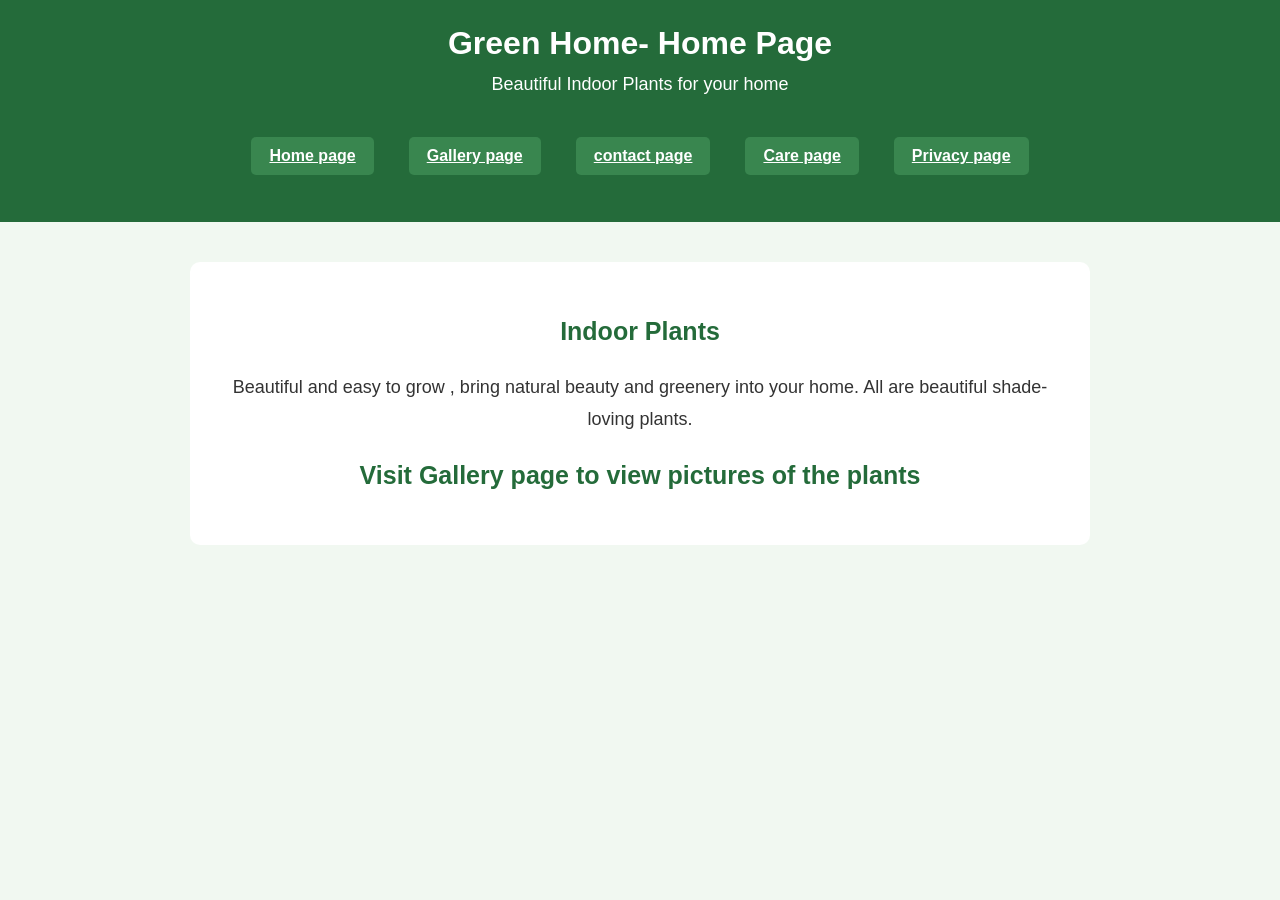
<file: index.html>
<!DOCTYPE html>
<html lang="en">
<head>
    <meta charset="UTF-8">
    <meta http-equiv="X-UA-Compatible" content="IE=edge">
    <meta name="viewport" content="width=device-width, initial-scale=1.0">
    
    <title>Indoor plants for Home | Green Home</title>

    <meta name= "description" content= "Buy beautiful indoor plants for your home from Green Home.
    Easy-to-grow indoor plants at affordable prices.">

    <link rel="stylesheet" href="style.css">
</head>

<body>

    <header>

        <h1>Green Home- Home Page</h1>
        <p>Beautiful Indoor Plants for your home</p>
        <nav>
            <a href="index.html">Home page</a>
            <a href="gallery.html">Gallery page</a>
            <a href="contact.html">contact page</a>
            <a href="care.html">Care page</a>
            <a href="privacy.html">Privacy page</a>


        </nav>
    
    </header>

    <div class = "indoor-plants">
        <h3>Indoor Plants</h3>
       
         
        <p>Beautiful and easy to grow , bring natural beauty and greenery into your home.
            All are beautiful shade-loving plants.
           
        </p>

        <h3>Visit Gallery page to view pictures of the plants</h3>
    
    </div>

    <script src="custom.js"></script>

    
</body>
</html>
</file>
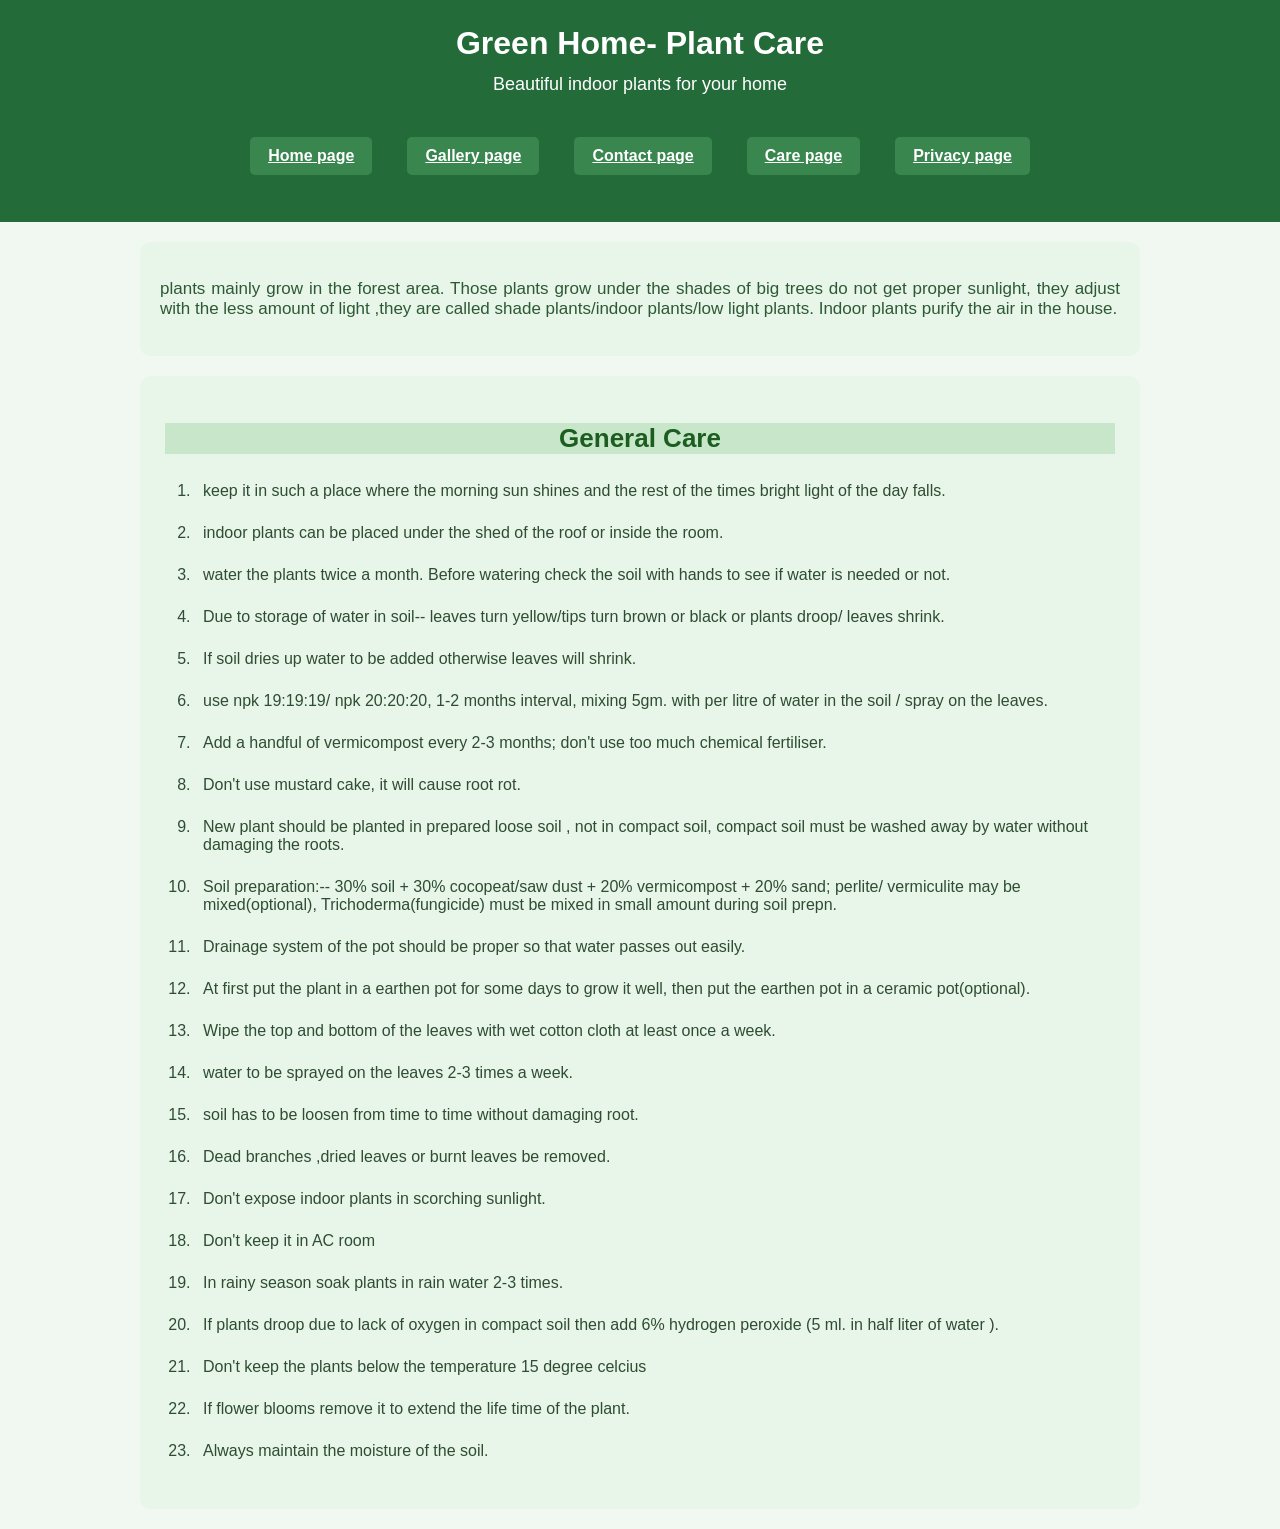
<file: care.html>
<!DOCTYPE html>
<html lang="en">
<head>
<meta charset="UTF-8">
<meta http-equiv="X-UA-Compatible" content="IE=edge">
<meta name="viewport" content="width=device-width, initial-scale=1.0">
<title> indoor plants care guide | Green Home</title>
<meta name= "description" content= "Learn how to care for indoor plants, including sunlight, watering, soil and 
maintenance tips">

<link rel="stylesheet" href="style.css">
</head>
<body>
<header>

<h1>Green Home- Plant Care </h1>
<p>Beautiful indoor plants for your home</p>

<nav>
<a href="index.html">Home page</a>
<a href="gallery.html">Gallery page</a>
<a href="contact.html">Contact page</a>
<a href="care.html"> Care page</a>
<a href="privacy.html">Privacy page</a>

</nav>

</header> 

<div class = "care-section">
<p>plants mainly grow in the forest area. Those plants grow under the shades of big trees
do not get proper sunlight, they adjust with the less amount of light ,they are called 
shade plants/indoor plants/low light plants.
Indoor plants purify the air in the house.
</p>
</div>

<div class= "general-care">
<h2>General Care</h2>
<ol>
<li>keep it in such a place where the morning sun shines and the rest of the times 
bright light of the day falls.
</li>
<li>indoor plants can be placed under the shed of the roof or inside the room.</li>
<li>water the plants twice a month. Before watering check the soil with hands
to see if water is needed or not.</li>
<li>Due to storage of water in soil-- leaves turn yellow/tips turn brown or black
or plants droop/ leaves shrink.
</li>
<li>If soil dries up water to be added otherwise leaves will shrink.</li>
<li>use npk 19:19:19/ npk 20:20:20, 1-2 months interval, mixing 5gm. with per litre
of water in the soil / spray on the leaves.</li>
<li>Add a handful of vermicompost every 2-3 months; don't use too much chemical 
fertiliser.
</li>
<li>Don't use mustard cake, it will cause root rot.</li>
<li>New plant should be planted in prepared loose soil , not in compact soil,
compact soil must be washed away by water without damaging the roots.
</li>
<li>Soil preparation:--
30% soil + 30% cocopeat/saw dust + 20% vermicompost + 20% sand;
perlite/ vermiculite may be mixed(optional),
Trichoderma(fungicide) must be mixed in small amount during soil prepn.
</li>
<li>Drainage system of the pot should be proper so that water passes out easily.</li>
<li>At first put the plant in a earthen pot for some days to grow it well, 
then put the earthen pot in a ceramic pot(optional).
</li>
<li>Wipe the top and bottom of the leaves with wet cotton cloth at least once a week. </li>
<li>water to be sprayed on the leaves 2-3 times a week. </li>
<li>soil has to be loosen from time to time without damaging root.</li>
<li>Dead branches ,dried leaves or burnt leaves be removed.</li>
<li>Don't expose indoor plants in scorching sunlight.</li>
<li>Don't keep it  in AC room</li>
<li>In rainy season soak plants in rain water 2-3 times.</li>
<li>If plants droop due to lack of oxygen in compact soil then add 6% hydrogen peroxide
(5 ml. in half liter of water ).
</li>
<li>Don't keep the plants below the temperature 15 degree celcius</li>
<li>If flower blooms remove it to extend the life time of the plant.</li>
<li>Always maintain the moisture of the soil.</li>

</ol>

</div>


</body>
</html>
</file>
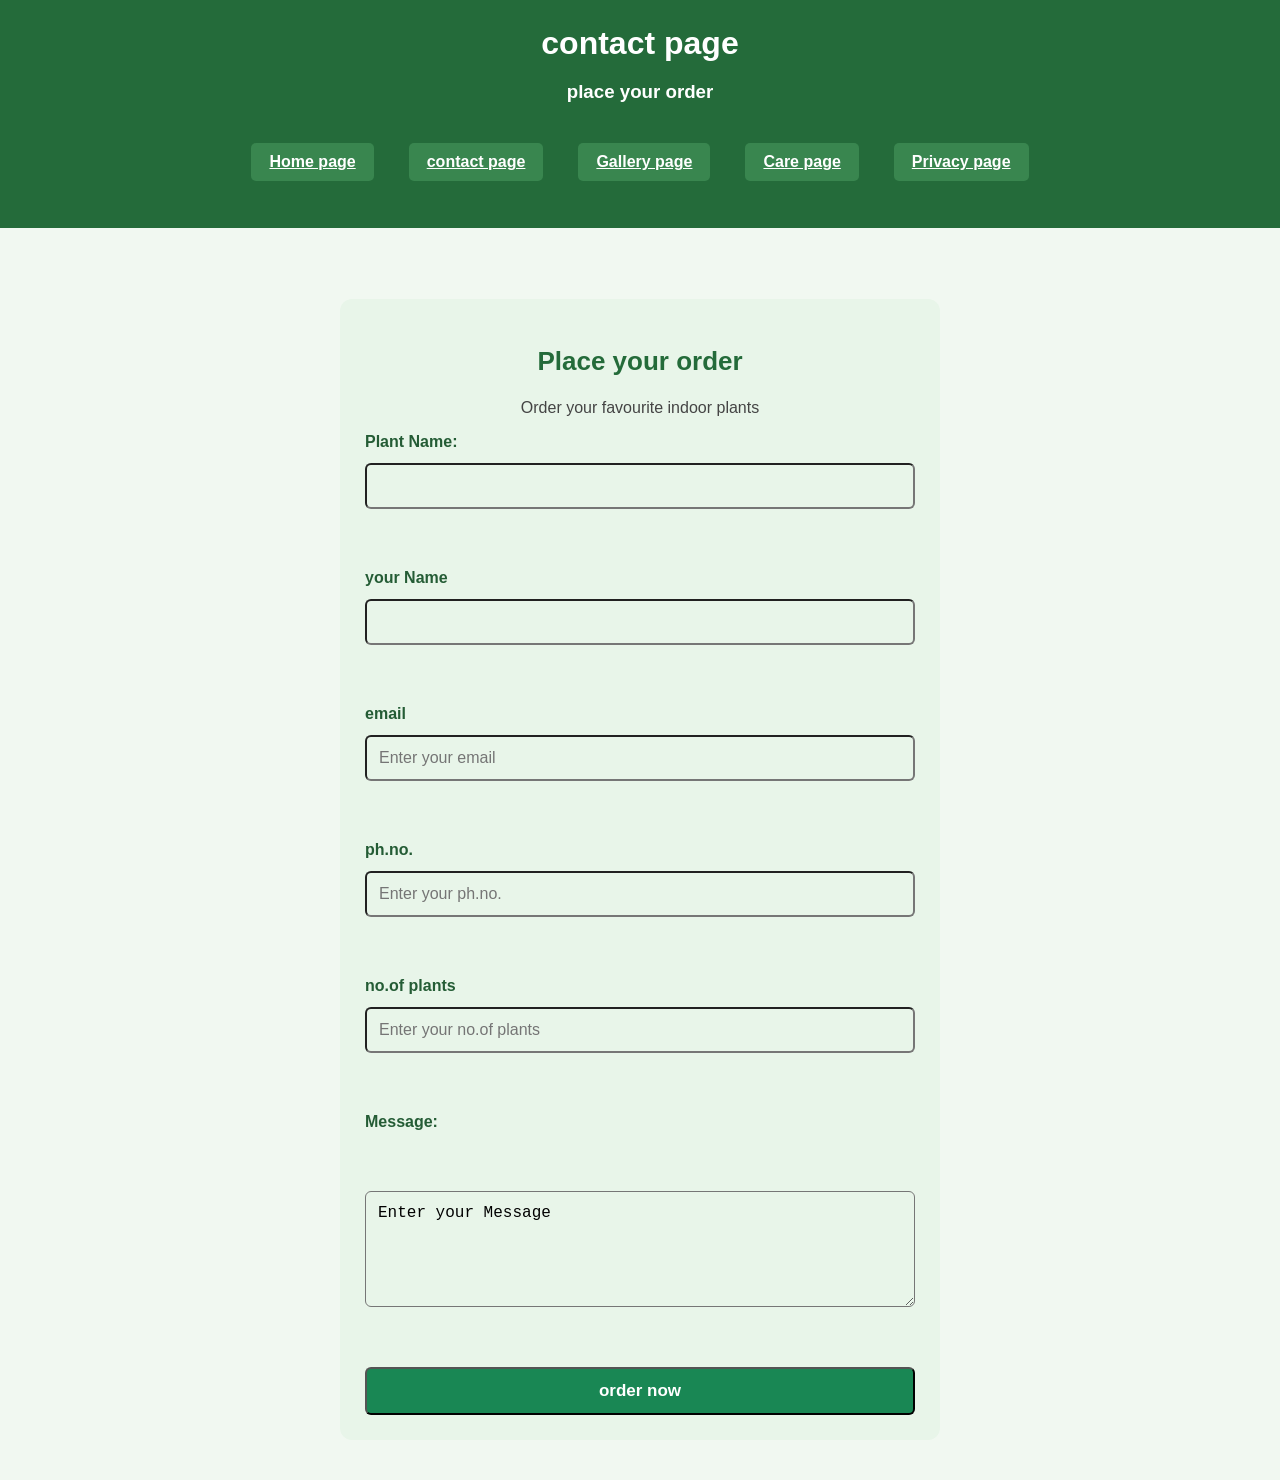
<file: contact.html>
<!DOCTYPE html>
<html lang="en">
<head>
    <meta charset="UTF-8">
    <meta http-equiv="X-UA-Compatible" content="IE=edge">
    <meta name="viewport" content="width=device-width, initial-scale=1.0">
    <title>Order Form</title>
    <link rel="stylesheet" href="style.css">
</head>
<body>
    <header>
        <h1>contact page</h1>
        <h3>place your order</h3>
        <nav>
            <a href="index.html">Home page</a>
            <a href="contact.html">contact page</a>
            <a href="gallery.html">Gallery page</a>
            <a href="care.html">Care page</a>
            <a href="privacy.html">Privacy page</a>
        
        </nav>
    </header>
    <br><br>

    <div class= "contact-container">
        <h2>Place your order</h2>
        <p>Order your favourite indoor plants</p>


        <form id = "orderForm" >
            <label for="plant">Plant Name:</label>
            <input type="text" id = "plant" name = "plant" readonly required>
            <br><br>
            <label for="name">your Name</label>
            <input type="text" id= "name" name= "name" required>
            <br><br>
            <label for="email">email</label>
            <input type="email" id = "email" name= "email" placeholder =  "Enter your email">
            <br><br>
            <label for="ph.no.">ph.no.</label>
            <input type="tel" id = "phone" placeholder =  "Enter your ph.no.">
            <br><br>
            <label for="no.of plants">no.of plants</label>
            <input type="number" id = "quantity" placeholder =  "Enter your no.of plants">
            <br><br>
            <label for="message">Message:</label><br><br>
            <textarea name="message" id="message" cols="10" rows="5">Enter your Message</textarea>
            <br><br>
            <button type = "submit">order now</button>
        
        </form>


    </div>

    <script src="custom.js"></script>

</body>
 
</html>
</file>
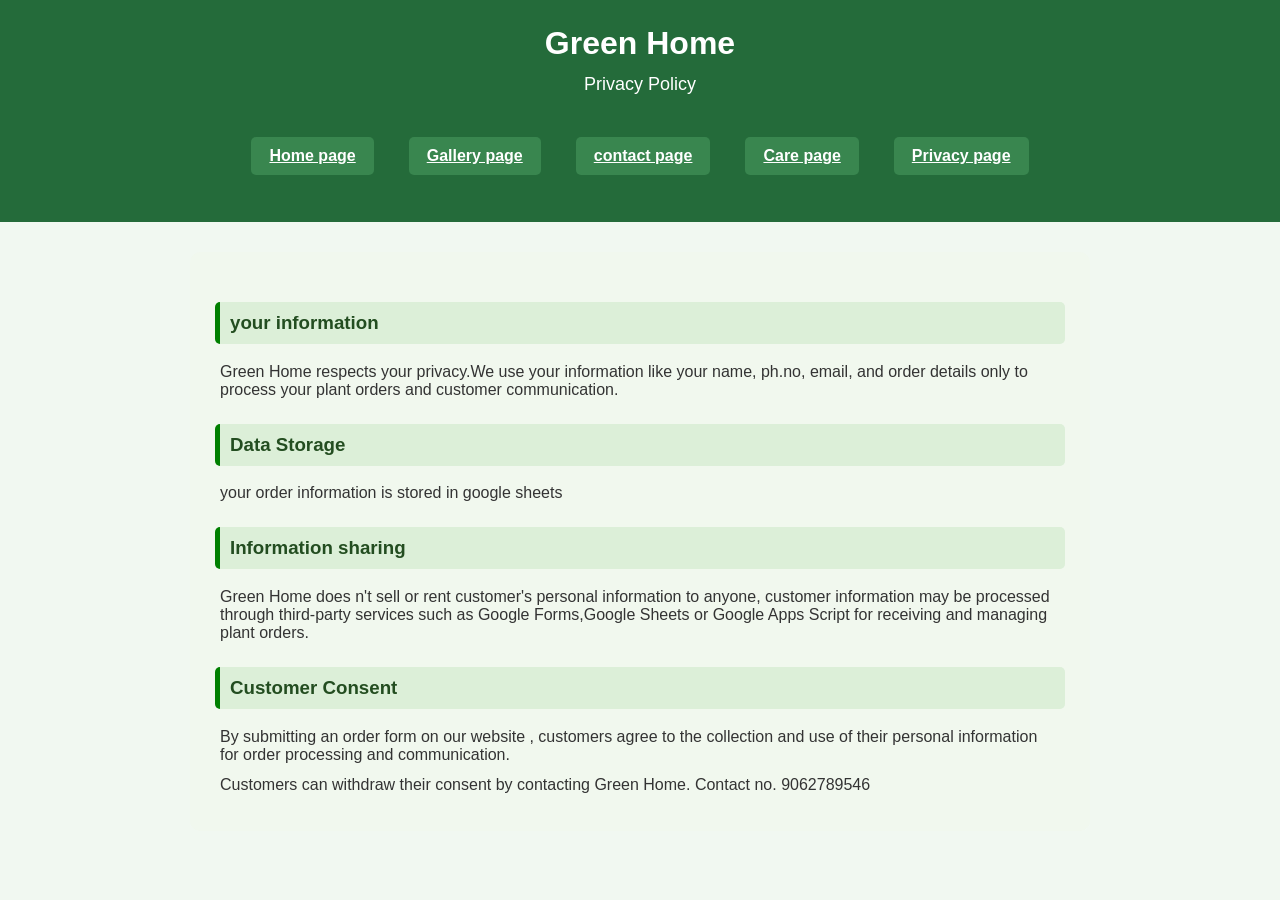
<file: privacy.html>
<!DOCTYPE html>
<html lang="en">
<head>
    <meta charset="UTF-8">
    <meta http-equiv="X-UA-Compatible" content="IE=edge">
    <meta name="viewport" content="width=device-width, initial-scale=1.0">
    <title>Privacy Policy- Green Home</title>
    <link rel="stylesheet" href="style.css">
</head>
<body>

    <header>
        <h1>Green Home</h1>
        <p>Privacy Policy</p>
        <nav>
            <a href="index.html">Home page</a>
            <a href="gallery.html">Gallery page</a>
            <a href="contact.html">contact page</a>
            <a href="care.html">Care page</a>
            <a href="privacy.html">Privacy page</a>

        </nav>

    </header>
    <div class= "privacy-section">

    <h3>your information</h3>

    <p>Green Home respects your privacy.We use your information like  your name, ph.no, email, and order details 
        only  to process your plant orders and customer communication.
    </p>

    <h3>Data Storage</h3>

    <p>your order information is stored in google sheets</p>

    <h3>Information sharing</h3>

    <p>
        
        Green Home does n't sell or rent customer's personal information to anyone,
    customer information may be processed through third-party services such as Google Forms,Google Sheets
    or Google Apps Script for receiving and managing plant orders.
    </p>

    <h3>Customer Consent</h3>

    <p>By submitting an order form on our website , customers agree to the collection and use
        of their personal information for order processing and communication.</p>
    <p>Customers can withdraw their consent by contacting Green Home.
        Contact no. 9062789546
    </p>
</div>


    
</body>
</html>
</file>
<file: style.css>
*{
    box-sizing: border-box;

}

body{
    margin:0;
    font-family: Arial, sans-serif;
    background-color:#f1f8f1;
    color: #333;
}

.gallery{
    display: grid;
    grid-template-columns: repeat(5, 150px);
    column-gap: 30px;
    row-gap: 30px;
    justify-content: start;
    flex-wrap: wrap;
   align-items: flex-start;
    
   
}
.plant-image-box{
   
    width: 150px;
    flex: 0 0 150px;
    background-color: #e8f5e9;
    padding: 10px;
    border-radius: 10px;
    text-align: center;
}

.plant-image{
    display: block;
    width: 150px;
    height: 150px;       
    object-fit: cover;
    border-radius: 6px;

}

.button{
    
    background-color: #198754;
    color: white;
    padding: 5px;
    border-radius: 5px;
}

.image-viewer{
    display: none;
    position: fixed;
    top:0;
    left:0;
    width: 100%;
    height: 100%;
    justify-content: center;
    align-items: center;
    z-index: 9999;
    

}

.image-viewer img{

    max-width: 90%;
    max-height: 85%;
    object-fit: contain;
}

.image-viewer.show{

    display: flex;
}

header{
    background-color: #246b3a;
    color: white;
    text-align: center;
    padding: 25px 10px;
}

header h1{
    margin: 0;
    font-size: 32px;
}

header p{
    font-size: 18px;
    margin: 12px 0 20px;
}

nav{
    display: flex;
    justify-content: center;
    flex-wrap: wrap;
    gap: 15px;
}

nav a{
    color: white;
    background-color: #39864f;
    padding: 10px 18px;
    border-radius: 5px;
    font-size: 16px;
}

.indoor-plants{
    max-width: 900px;
    margin: 40px auto;
    padding: 30px 20px;
    background-color: white;
    text-align: center;
    border-radius: 10px;
}

.indoor-plants h3{
    color: #246b3a;
    font-size: 25px; 
}

.indoor-plants p{
    font-size: 18px;
    line-height: 1.8;
}



.contact-container{
    max-width: 600px;
    margin: 35px auto;
    padding: 25px ;
    background-color: #e8f5e9;
    border-radius: 12px;
}

.contact-container h2{
    text-align: center;
    color: #246b3a;
    font-size: 26px;
}

.contact-container p{
    text-align: center;
    font-size: 16px;
    color: #444;
}

#orderForm{
    display: flex;
    flex-direction: column;
    gap: 12px;
}

#orderForm label{
    font-size: 16px;
    font-weight: bold;
    color: #245c35;
}

#orderForm input,
#orderForm textarea{
    width: 100%;
    padding: 12px ;
    border-radius: 6px;
    font-size: 16px;
    background-color: #e8f5e9;
}

#orderForm button{
    background-color: #198754;
    color: white;
    padding: 12px ;
    border-radius: 6px;
    font-size: 17px;
    font-weight: bold;
}

@media(max-width: 600px){
    .contact-container{
        margin: 20px 12px;
        padding: 18px ;
    }
    .contact-container h2{
        font-size: 22px;
    }
}

@media(max-width: 600px){
    header h1{
        font-size: 25px;
    }
    nav{
        gap: 8px;
    }
    nav a{
        padding: 9px 12px;
        font-size: 14px;
    }
    .indoor-plants{
        margin: 20px 12px;
        padding: 20px 12px;

    }
}

@media screen and (max-width: 600px){
    .gallery{
        grid-template-columns: repeat(2, 1fr);
        gap: 15px;
        padding: 10px;                                                                                                                                                                                                                                                                                                                                                                                                                                                                            
    }

    .plant-image-box{
        width: 100%;
    }

    .plant-image{

        width: 100%;
        height: 140px;
        object-fit: cover;
    }

}

.care-section{

    background-color: #e8f5e9;
    padding: 20px;
    margin: 20px auto;
    max-width: 1000px;
    border-radius: 10px;
    color: #2e5935;
    font-size: 17px;
    text-align: justify;

}

.general-care{
    background-color: #e8f5e9;
    padding: 25px;
    margin: 20px auto;
    max-width: 1000px;
    border-radius: 10px;
    color:deep #24552a;

}

.general-care h2{
    background-color: #c8e6c9;
    color: #1b5e20;
    text-align: center;
    margin-bottom: 20px;
    font-size: 26px;
}

.general-care ol{
    padding-left: 30px;
}

.general-care li{
    padding: 8px;
    margin-bottom: 8px;
    font-size: 16px;
    color: #2e4d32;
}

@media(max-width: 600px){

    .care-section{
        padding: 15px;
        margin: 12px;
        font-size: 15px;
    }

    .general-care{
        padding: 15px;
        margin: 12px;
    }
    .general-care h2{
        font-size: 22px;
    }

    .general-care li{
        font-size: 14px;
        padding: 5px;
    }

}

.privacy-section{
    max-width: 900px;
    margin: 30px auto;
    padding: 25px;
    background-color: #f1f8ee;
    border-radius: 10px;
}

.privacy-section h3{
    color: #234d20;
    background-color: #dcefd8;
    padding: 10px;
    border-left: 5px solid green;
    border-radius: 5px;
    margin-top: 25px;
}

.privacy-section p{
    color: #333333;
    font-size: 16px;
    margin: 12px 5px;

} 

header nav {
    tex-align: center;
    color: white;
    padding: 12px;
}

header nav a{
    color: white;
    margin: 10px;
    font-weight: bold;
}

@media (max-width: 600px){
    .privacy-section{
        margin: 12px;
        padding: 15px;
        font-size: 14px;
        line-height: 1.7;
    }
    .privacy-section h3{
        font-size: 18px;
        padding: 8px;
    }

    .privacy-section p{
        font-size: 14px;
        padding: 10px;
        tex-align: left;

    }

}
</file>
